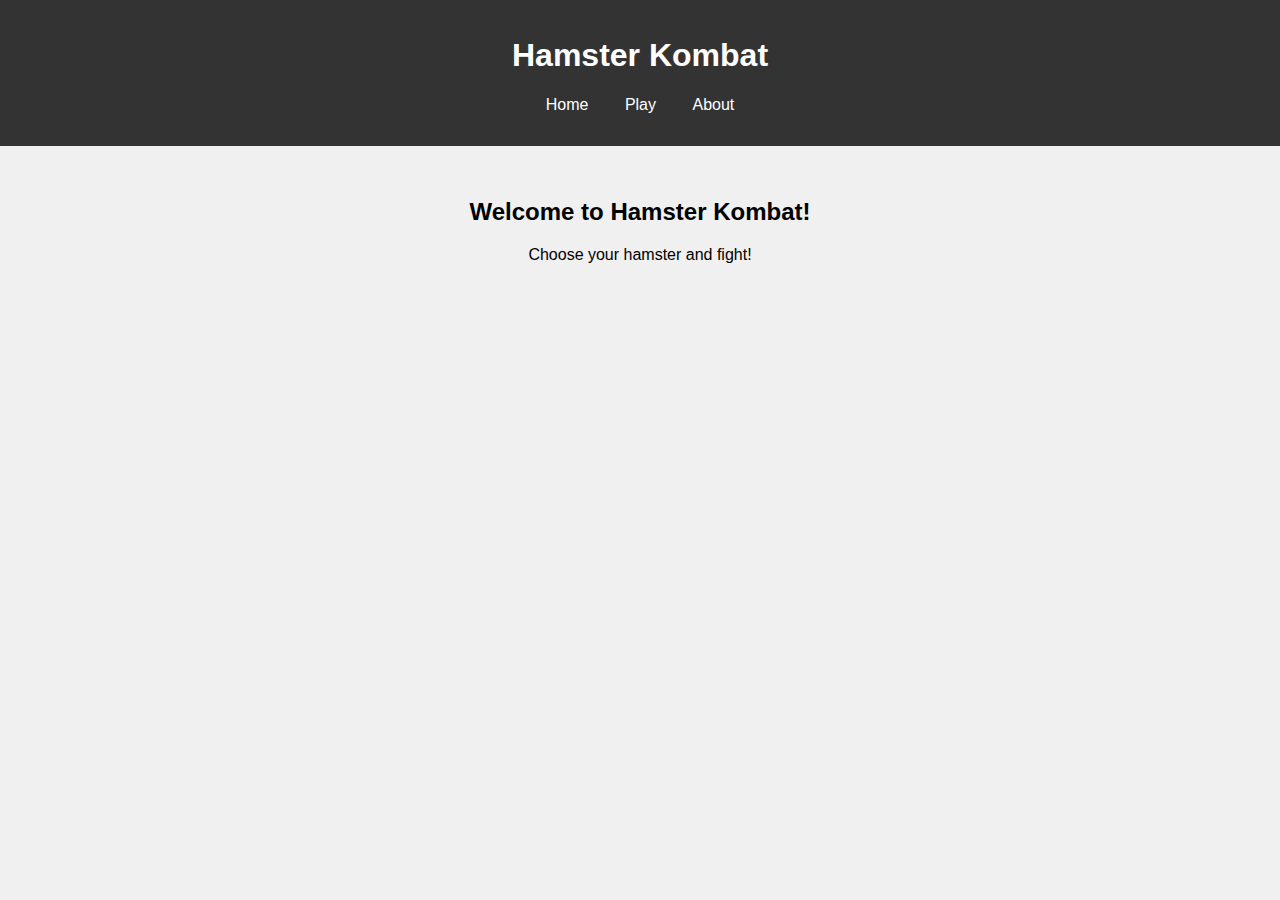
<file: index.html>
<!DOCTYPE html>
<html lang="en">
<head>
    <meta charset="UTF-8">
    <meta name="viewport" content="width=device-width, initial-scale=1.0">
    <title>Hamster Kombat</title>
    <link rel="stylesheet" href="style.css">
</head>
<body>
    <header>
        <h1>Hamster Kombat</h1>
        <nav>
            <ul>
                <li><a href="/index.html">Home</a></li>
                <li><a href="/play.html">Play</a></li>
                <li><a href="/about.html">About</a></li>
            </ul>
        </nav>
    </header>
    <main>
        <h2>Welcome to Hamster Kombat!</h2>
        <p>Choose your hamster and fight!</p>
    </main>
    <script src="scripts.js"></script>
</body>
</html>
</file>
<file: style.css>
body {
    font-family: Arial, sans-serif;
    margin: 0;
    padding: 0;
    background-color: #f0f0f0;
}

header {
    background-color: #333;
    color: white;
    padding: 1rem;
    text-align: center;
}

nav ul {
    list-style: none;
    padding: 0;
}

nav ul li {
    display: inline;
    margin: 0 1rem;
}

nav ul li a {
    color: white;
    text-decoration: none;
}

main {
    padding: 2rem;
    text-align: center;
}

#game-area {
    margin-top: 2rem;
}
</file>
